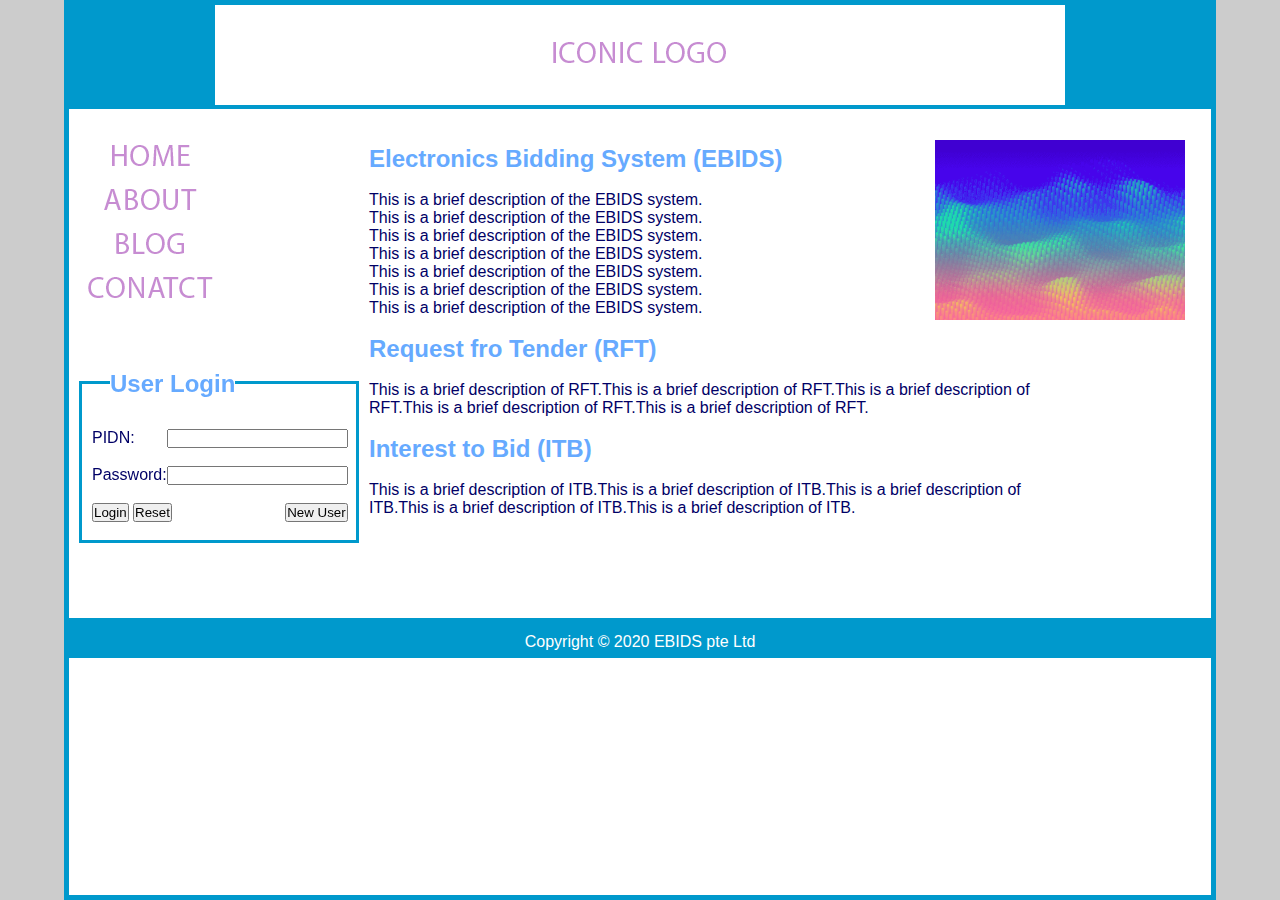
<file: index.html>
<!DOCTYPE html>
<html lang="en">
<head>
  <meta charset="UTF-8">
  <meta name="viewport" content="width=device-width, initial-scale=1.0">

  <link rel="stylesheet" href="css/style.css">

  <title>EBIDS</title>
</head>
<body>
  <div class="main-content">
    <header class="banner">
      <img class="banner__logo" src="img/logo.png" alt="logo">
    </header>
    <main>
      <div class="left-column">
        <a href="#"><img src="img/home.png" alt="home"></a>
        <a href="#"><img src="img/about.png" alt="about"></a>
        <a href="#"><img src="img/blog.png" alt="blog"></a>
        <a href="#"><img src="img/contact.png" alt="contact"></a>

        <h2 class="login-text">User Login</h2>
        <form action="" class="login-form">

          <table>
            <tr>
              <td>
                <label for="pidn">PIDN:</label>
                <input type="text">
              </td>
            </tr>
            <tr>
              <td>
                <label for="password">Password:</label>
                <input type="password">
              </td>
            </tr>
            <tr>
              <td>
                <button type="submit">Login</button>
                <button type="submit">Reset</button>
                <button type="submit" class="btn-right">New User</button>
              </td>
            </tr>
          </table>
          
        </form>

      </div>
      <div class="right-column">
        <br>
        <br>
        <h2>Electronics Bidding System (EBIDS)</h2>
        <br>
        <p>This is a brief description of the EBIDS system.</p>
        <p>This is a brief description of the EBIDS system.</p>
        <p>This is a brief description of the EBIDS system.</p>
        <p>This is a brief description of the EBIDS system.</p>
        <p>This is a brief description of the EBIDS system.</p>
        <p>This is a brief description of the EBIDS system.</p>
        <p>This is a brief description of the EBIDS system.</p>

        <br>
        <h2>Request fro Tender (RFT)</h2>
        <br>
        <p>This is a brief description of RFT.This is a brief description of RFT.This is a brief description of RFT.This is a brief description of RFT.This is a brief description of RFT.</p>

        <br>
        <h2>Interest to Bid (ITB)</h2>
        <br>
        <p>This is a brief description of ITB.This is a brief description of ITB.This is a brief description of ITB.This is a brief description of ITB.This is a brief description of ITB.</p>

        <img id="ad" src="img/giphy.gif" alt="ad">
      </div>
    </main>

    <footer class="footer">
      Copyright &#169; 2020 EBIDS pte Ltd
    </footer>
  </div>

  
</body>
</html>
</file>
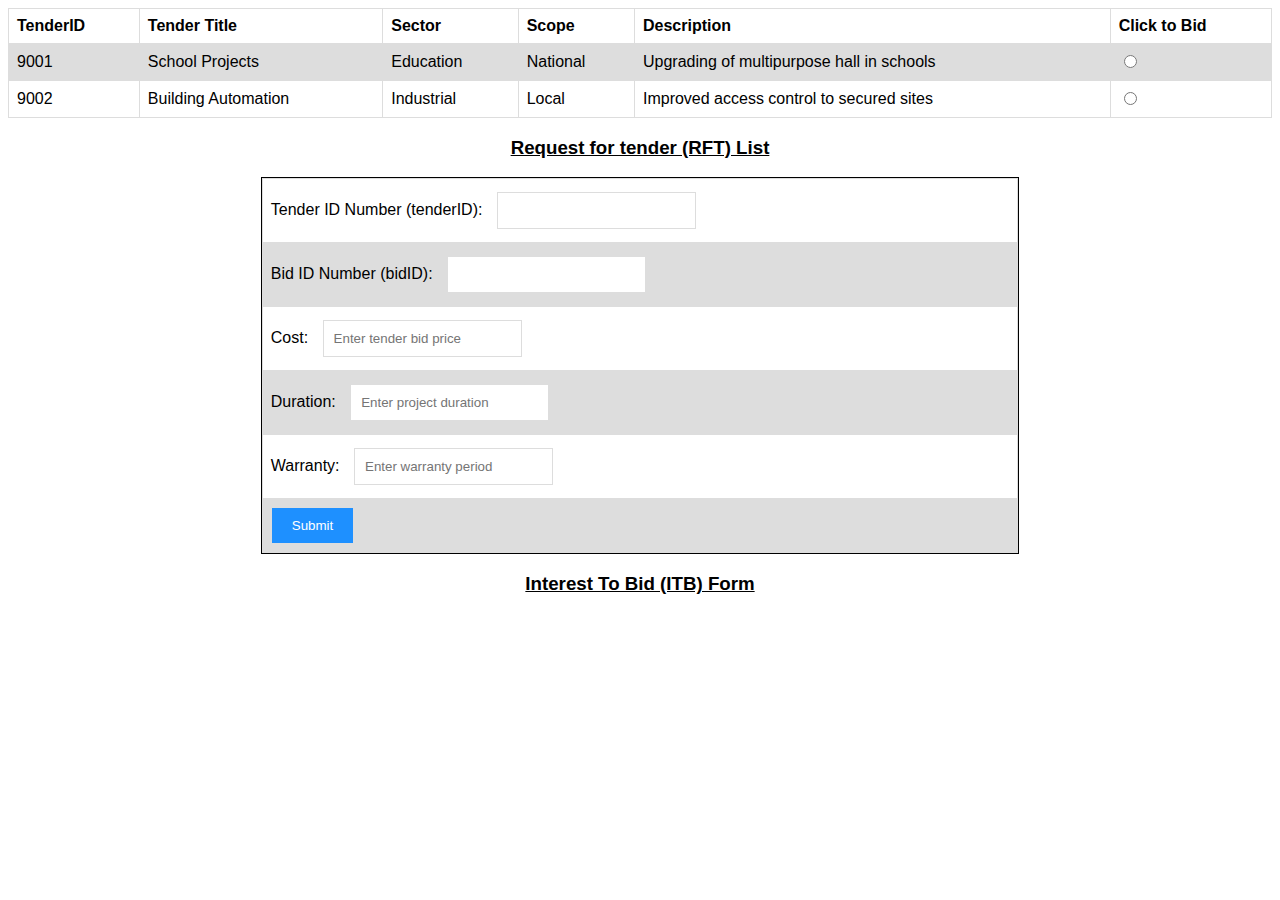
<file: ITB.html>
<!DOCTYPE html>
<html lang="en">
<head>
  <meta charset="UTF-8">
  <meta name="viewport" content="width=device-width, initial-scale=1.0">
  <title>EBIDS</title>
  <style>

    body {font-family: Arial, Helvetica, sans-serif;}
    * {box-sizing: border-box;}

    /* table stylesheet */
    table {
      font-family: arial, sans-serif;
      border-collapse: collapse;
      width: 100%;
    }
    
    td, th {
      border: 1px solid #dddddd;
      text-align: left;
      padding: 8px;
    }
    
    tr:nth-child(even) {
      background-color: #dddddd;
    }

    /* form stylesheet */
    form {
      width: 60%;
      border: 1px solid black;
      margin: 0 auto;
    }
    
    .form-inline {  
    display: flex;
    flex-flow: row wrap;
    align-items: center;
    }

    .form-inline label {
      margin: 5px 10px 5px 0;
    }

    .form-inline input {
      vertical-align: middle;
      margin: 5px 10px 5px 0;
      padding: 10px;
      background-color: #fff;
      border: 1px solid #ddd;
    }

    .form-inline button {
      padding: 10px 20px;
      background-color: dodgerblue;
      border: 1px solid #ddd;
      color: white;
      cursor: pointer;
    }

    .form-inline button:hover {
      background-color: royalblue;
    }

    @media (max-width: 800px) {
      .form-inline input {
        margin: 10px 0;
      }
      
      .form-inline {
        flex-direction: column;
        align-items: stretch;
      }
    }

    </style>
</head>
<body>
  <table>
    <tr>
      <th>TenderID</th>
      <th>Tender Title</th>
      <th>Sector</th>
      <th>Scope</th>
      <th>Description</th>
      <th>Click to Bid</th>
    </tr>
    <tr>
      <td>9001</td>
      <td>School Projects</td>
      <td>Education</td>
      <td>National</td>
      <td>Upgrading of multipurpose hall in schools</td>
      <td>
        <input type="radio" name="bid" id="9001">
      </td>
    </tr>
    <tr>
      <td>9002</td>
      <td>Building Automation</td>
      <td>Industrial</td>
      <td>Local</td>
      <td>Improved access control to secured sites</td>
      <td>
        <input type="radio" name="bid" id="9002">
      </td>
    </tr>
  </table>
  <h3 style="text-align: center; text-decoration: underline;">Request for tender (RFT) List</h3>


  <form class="form-inline" action="/action_page.php">
    <table>
      <tr>
        <td>
          <label for="tenderID">Tender ID Number (tenderID):</label>
          <input type="text" id="tenderID" name="tenderID">
        </td>
        </tr>
      <tr>
        <td>
          <label for="bidID">Bid ID Number (bidID):</label>
          <input type="text" id="bidID" name="bidID">
        </td>
      </tr>
      <tr>
        <td>
          <label for="cost">Cost:</label>
          <input type="text" id="cost" placeholder="Enter tender bid price" name="cost">
        </td>
      </tr>
      <tr>
        <td>
          <label for="duration">Duration:</label>
          <input type="text" id="duration" placeholder="Enter project duration" name="duration">
        </td>
      </tr>
      <tr>
        <td>
          <label for="warranty">Warranty:</label>
          <input type="text" id="warranty" placeholder="Enter warranty period" name="warranty">
        </td>
      </tr>
        <tr>
          <td>
            <button type="submit">Submit</button>
          </td>
        </tr>
    </table>

  </form>

  <h3 style="text-align: center; text-decoration: underline;">Interest To Bid (ITB) Form</h3>

</body>
</html>
</file>
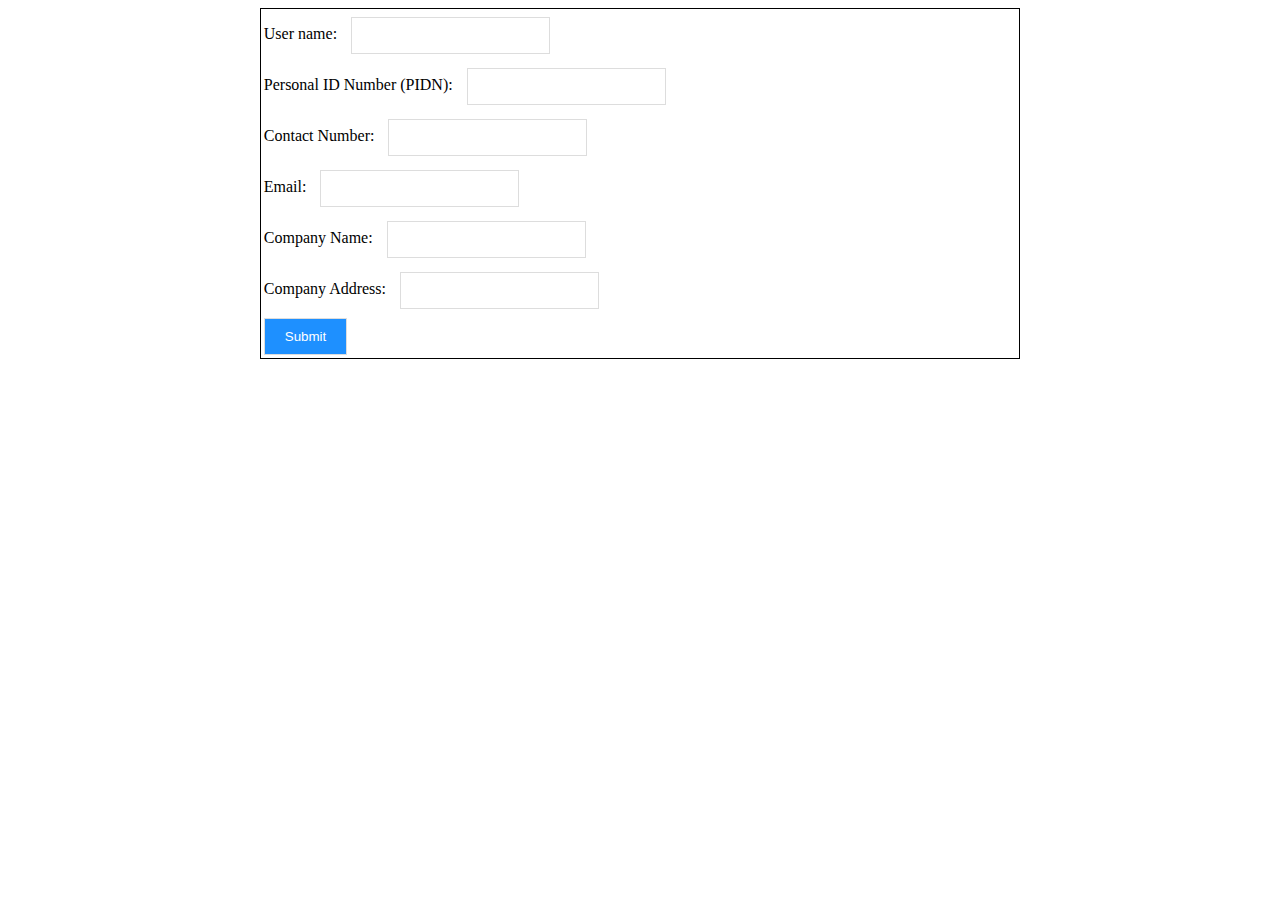
<file: register.html>
<!DOCTYPE html>
<html lang="en">
<head>
  <meta charset="UTF-8">
  <meta name="viewport" content="width=device-width, initial-scale=1.0">
  <title>EBIDS</title>
  <style>
/* form stylesheet */
form {
      width: 60%;
      border: 1px solid black;
      margin: 0 auto;
    }
    
    .form-inline {  
    display: flex;
    flex-flow: row wrap;
    align-items: center;
    }

    .form-inline label {
      margin: 5px 10px 5px 0;
    }

    .form-inline input {
      vertical-align: middle;
      margin: 5px 10px 5px 0;
      padding: 10px;
      background-color: #fff;
      border: 1px solid #ddd;
    }

    .form-inline button {
      padding: 10px 20px;
      background-color: dodgerblue;
      border: 1px solid #ddd;
      color: white;
      cursor: pointer;
    }

    .form-inline button:hover {
      background-color: royalblue;
    }

    @media (max-width: 800px) {
      .form-inline input {
        margin: 10px 0;
      }
      
      .form-inline {
        flex-direction: column;
        align-items: stretch;
      }
    }
  </style>

</head>
<body>
  <form class="form-inline" action="/action_page.php">
    <table>
      <tr>
        <td>
          <label for="user">User name:</label>
          <input type="text" id="user" name="user">
        </td>
        </tr>
      <tr>
        <td>
          <label for="pidn">Personal ID Number (PIDN):</label>
          <input type="text" id="pidn" name="pidn">
        </td>
      </tr>
      <tr>
        <td>
          <label for="contact">Contact Number:</label>
          <input type="text" id="contact" name="contact">
        </td>
      </tr>
      <tr>
        <td>
          <label for="email">Email:</label>
          <input type="email" id="email" name="email">
        </td>
      </tr>
      <tr>
        <td>
          <label for="company">Company Name:</label>
          <input type="text" id="company" name="company">
        </td>
      </tr>
      <tr>
        <td>
          <label for="address">Company Address:</label>
          <input type="text" id="address" name="address">
        </td>
      </tr>
        <tr>
          <td>
            <button type="submit">Submit</button>
          </td>
        </tr>
    </table>

  </form>
</body>
</html>
</file>
<file: css/style.css>
* {
  margin: 0;
  padding: 0;
  box-sizing: inherit;
}

body {
  box-sizing: border-box;
  font-family: arial, sans-serif;
  font-size: 16px;
  background-color: #CCCCCC;
  color: #000066;
}

.main-content {
  width: 90%;
  margin: 0 auto;
  min-width: 1000px;
  border: 5px solid #0099CC;
  height: 100vh;
  background-color: #fff;
}

.banner {
  background-color: #0099CC;
  text-align: center;
}

.banner__logo {
  width: 850px;
  height: 100px;
}

.left-column {
  position: fixed;
  z-index: 1;
  top: 85px;
  left: 65px;
  width: 300px;
  padding: 50px 10px;
}

.right-column {
  width: 700px;
  margin-left: 300px;
  top: 0;
}

.login-form {
  margin: 70px 0;
  border: 3px solid #0099CC;
  position: relative;
  left: 4px;
}

form {
  padding: 35px 0px 8px 0px;
}

input {
  float: right;
}

.login-text {
  position: absolute;
  bottom: 265px;
  left: 45px;
  background-color: #fff;
  z-index: 10;
}

table {
  margin-right: -10px !important;
}
tr {
  width: 110%;
}

td, th {
  text-align: left;
  padding: 8px;
}

.btn-right {
  float: right;
}

h2 {
  color: #66AAFF;
}

#ad {
  width: 250px;
  height: 180px;
  position: absolute;
  top: 140px;
  right: 95px;
}

.footer {
  background-color: #0099CC;
  color: #fff;
  height: 40px;
  text-align: center;
  margin-top: 101px;
  padding-top: 15px;
}
</file>
